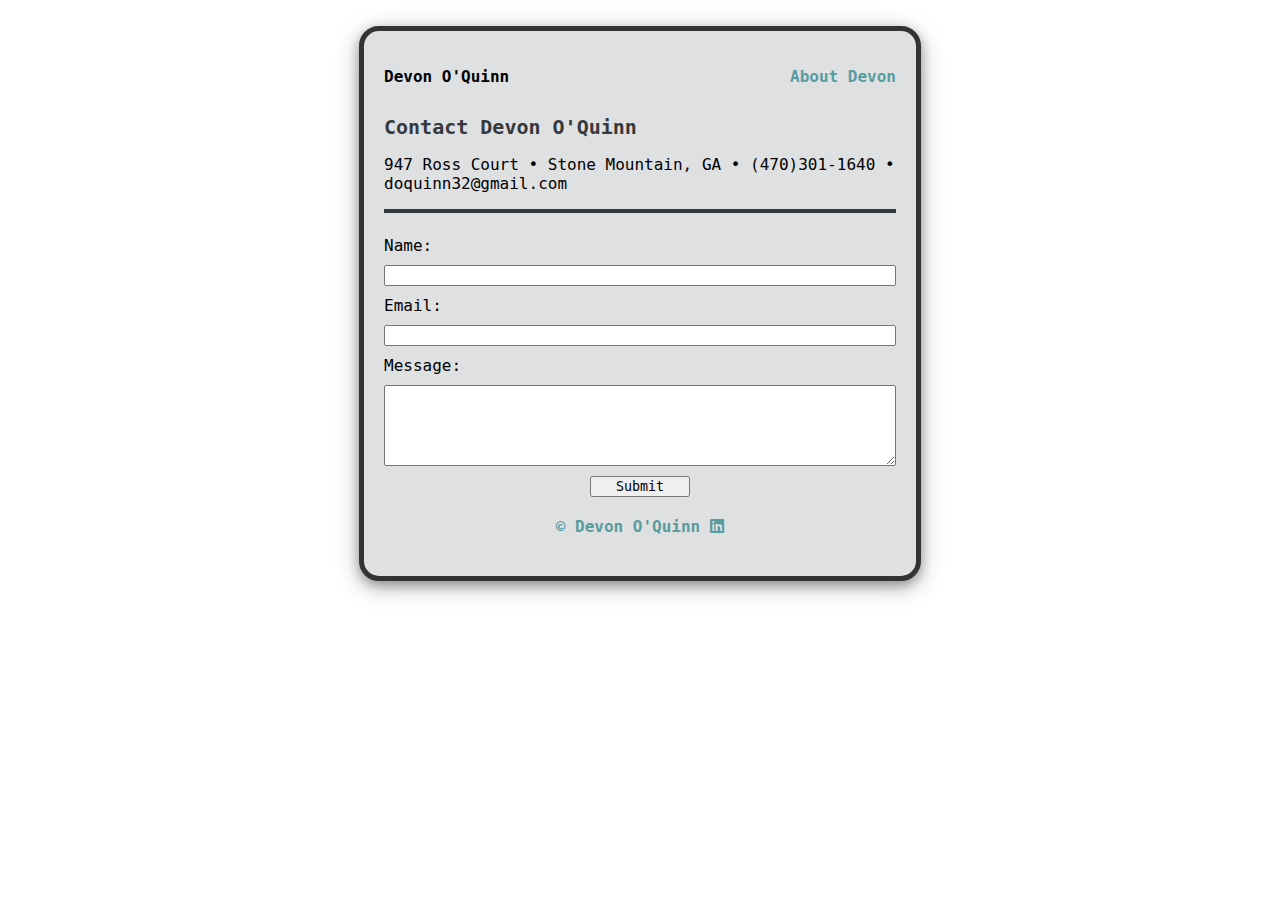
<file: contact.html>
<!DOCTYPE html>
<html lang="en">
<head>
    <meta charset="UTF-8">
    <meta name="viewport" content="width=device-width, initial-scale=1.0">
    <link rel="stylesheet" href="css/style.css">
    <link rel="stylesheet"  href="https://cdnjs.cloudflare.com/ajax/libs/font-awesome/6.0.0-beta3/css/all.min.css">
    <title>Contact Devon O'Quinn</title>
</head>
<body>
    <div class="contactContainer">
        <nav>
        <p>Devon O'Quinn</p>
        <p><a href="index.html">About Devon</a></p>
        </nav>
        <div class="one-col">
            <section>
                <h1>Contact Devon O'Quinn</h1>
                <p>
                    947 Ross Court &bull;
                    Stone Mountain, GA &bull;
                    (470)301-1640 &bull;
                    doquinn32@gmail.com
                </p>
                <hr>
            </section>
            <form action="mailto:doquinn32@gmail.com" method="post">
                <label for="name">Name:</label>
                <input type="text" id="name"required>
                <label for="email">Email:</label>
                <input type="email" id="email" required>
                <label for="message">Message:</label>
                <textarea id="message" rows="5" cols="40" required></textarea>
                <input type="submit" value="Submit">
            </form>
        </div>
        <footer>
            <a href="index.html" style="margin-right: 10px;">&copy; Devon O'Quinn</a>
            <a href="https://www.linkedin.com/in/doq-86b2ab210/" target="_blank">
                <i class="fa-brands fa-linkedin"></i>
            </a>
        </footer>
    </div>
</body>
</html>
</file>
<file: css/style.css>
body {
    margin: 0;
    display: flex;
    justify-content: center;
    align-items: center;
}

.container {
    border: 5px solid #333;
    border-radius: 20px;
    padding: 20px;
    background: white;
    width: 72%;
    margin: 2%;
    box-shadow: 0 4px 12px 0 rgba(0, 0, 0, 0.3), 0 6px 24px 0 rgba(0, 0, 0, 0.25);
    background-color: #DFE0e2;
    min-width: 1200px;
}

 * {
    font-family: "Roboto Condensed", monospace;
    font-optical-sizing: auto;
    font-style: normal;
 }

nav {
    display: flex;
    justify-content: space-between;
    font-weight: bold;
    font-style: italic;
}

footer {
    padding: 20px;
    display: flex;
    justify-content: center;
    font-style: italic;
    font-weight: bold;
}

.splash {
    display: flex;
    justify-content: center;
    align-items: center;
    text-align: center;
    gap: 25px;
    padding: 20px;
    opacity: 0;
    transform: translateY(-50px);
    animation: fadeIn 1s ease-out forwards;
}

@keyframes fadeIn {
    0% {
        opacity: 0;
        transform: translateY(-50px);
    }
    100% {
        opacity: 1;
        transform: translateY(0);
    }
}

.splash img {
    border: 5px solid black;
    border-radius: 5px;
}

h1 {
    font-family: "Roboto Mono", monospace;
    font-optical-sizing: auto;
    font-weight: 700;
    font-size: 20px;
    font-style: normal;
    color: #36393B;
}

#adress {
    font-family: "Roboto Mono", monospace;
    font-optical-sizing: auto;
    font-weight: 700;
    font-size: 20px;
    font-style: normal;
    color: #36393B;
}

#tag {
    font-family: "Roboto Mono", monospace;
    font-optical-sizing: auto;
    font-weight: 700;
    font-size: 20px;
    font-style: normal;
    color: #36393B;
}

hr {
    border: 2px double;
    color: #36393B;
}

h2 {
    font-family: "Roboto Slab", monospace;
    font-optical-sizing: auto;
    font-weight: 700;
    font-style: normal;
    color: #5E8C61;
}

.education {
    display: flex;
    justify-content: center;
    align-items: center;
    gap: 25px;
    padding: 40px;
}

a {
    text-decoration: none;
    color: #579C9E;
}

a:hover {
    background-color: #5E8C61;
    color: white;
}

.three-col {
    display: grid;
    grid-template-columns: repeat(3, 1fr);
    gap: 20px;
}

.card {
    background-color: #bcd0dc;
    padding: 20px;
    border: 5px solid #333;
    border-radius: 20px;
    box-shadow: 0 4px 12px 0 rgba(0, 0, 0, 0.3), 0 6px 24px 0 rgba(0, 0, 0, 0.25);
}

#projectHeader {
    text-align: center;
    padding: 20px;
}

.one-col {
    display: flex;
    flex-direction: column;
    gap: 15px;
}

.one-col form {
    display: flex;
    flex-direction: column;
    gap: 10px;
}

.one-col input[type="submit"]:hover {
    background-color: #45a049;
}

.one-col input[type="submit"] {
    width: 100px;
    display: block;
    margin: 0 auto;
}

.contactContainer {
    border: 5px solid #333;
    border-radius: 20px;
    padding: 20px;
    background: #DFE0e2;
    width: 40%;
    margin: 2%;
    box-shadow: 0 4px 12px 0 rgba(0, 0, 0, 0.3), 0 6px 24px 0 rgba(0, 0, 0, 0.25);
}

.card img {
    border: 5px solid black;
    border-radius: 5px;
    display: block;
    margin: 0 auto;
}
</file>
